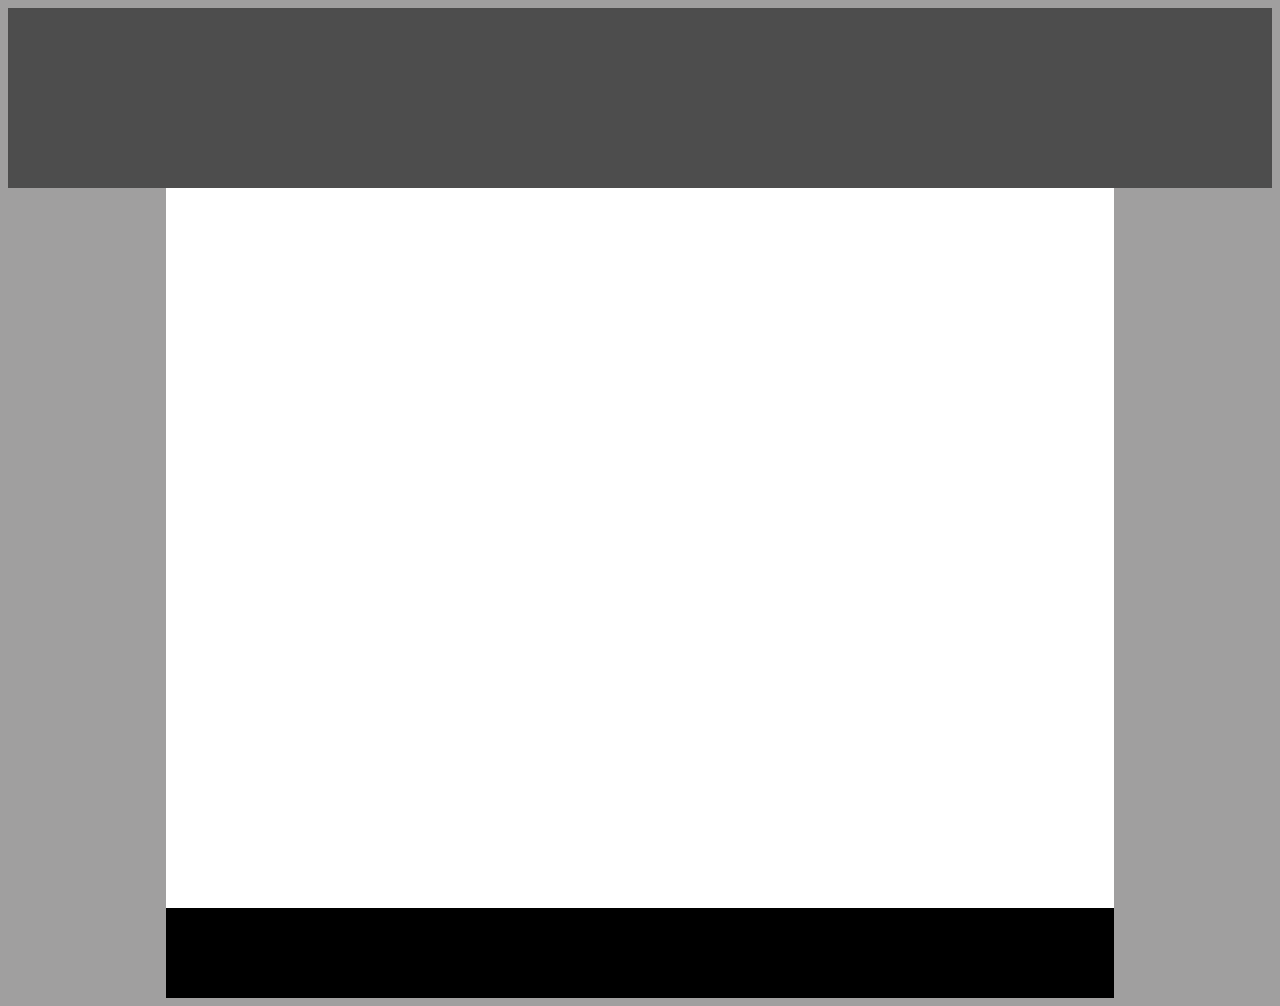
<file: first/index.html>
<!-- Put your HTML HERE, make sure to connect your index.css sheet -->
<!DOCTYPE html>
<html>
    <head>
        <title>first</title>
        <link rel = "stylesheet" href = "index.css"/>
    </head>
    <body>
        <div class = "header"></div>
        <div class = "main"></div>
        <div class = "footer"></div>
    </body>
</html>
</file>
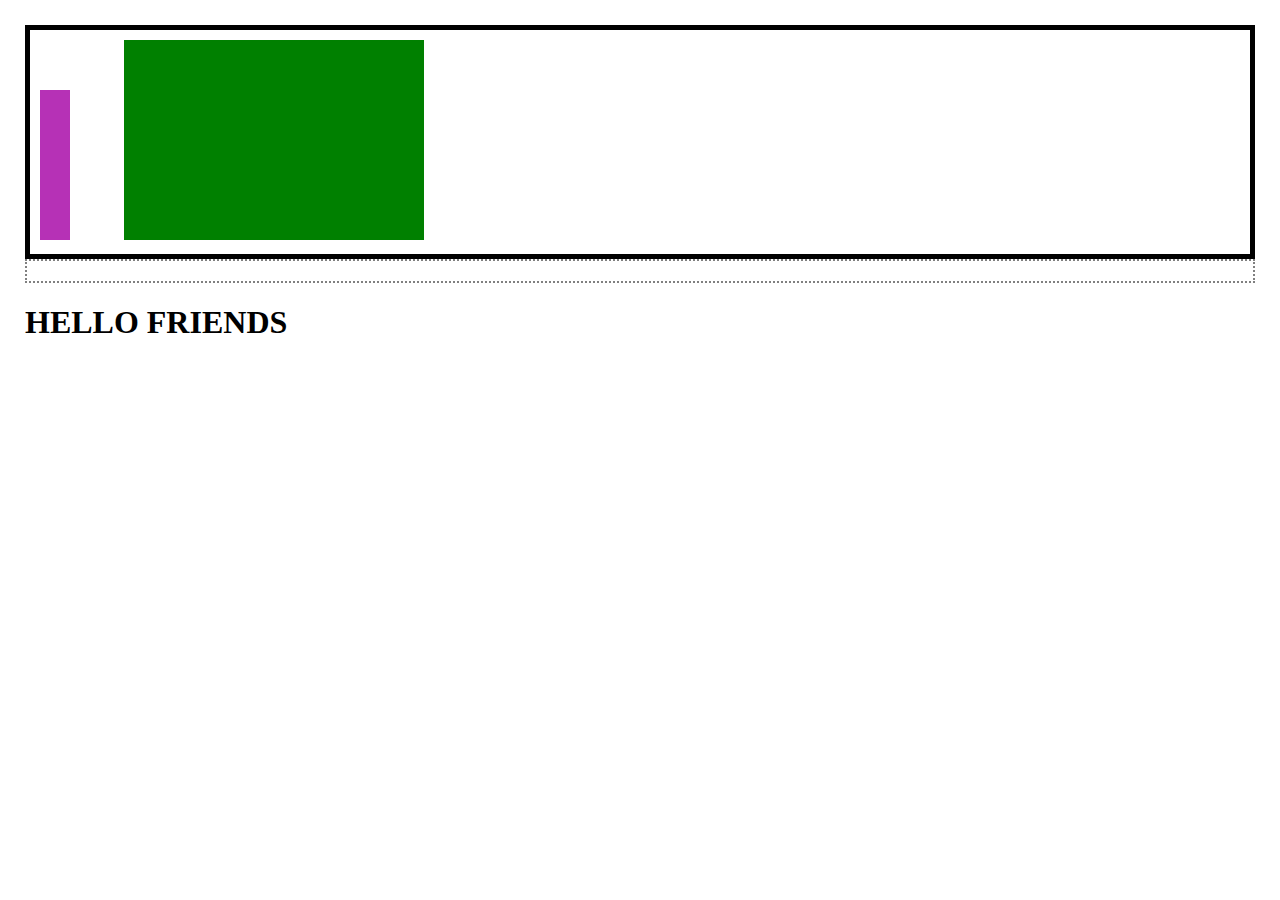
<file: second/index.html>
<!-- Put your HTML HERE, make sure to connect your index.css sheet -->
<!DOCTYPE html>
<html>
    <head>
        <title>second</title>
        <link rel="stylesheet" href="index.css"/>
    </head>
    <body>
        <div class = "container-one">
            <div class = "square-one"></div>
            <div class = "square-two"></div>
            <div class = "circle-one"></div>
        </div>
        <div class = "container-two">
            <div class = "box-shadow"></div>
        </div>
        <div class = "container-three">
            <h1>HELLO FRIENDS</h1>
        </div>
    </body>
</html>
</file>
<file: first/index.css>
body {
    background-color: rgb(160, 159, 159);
}
.header{
    background-color: rgb(77, 77, 77);
    margin: auto;
    width: 100%;
    height: 20vh;
}
.main{
    background-color: white;
    margin: auto;
    width: 75%;
    height: 80vh;
}
.footer{
    background-color: black;
    margin: auto;
    width: 75%;
    height: 10vh;
}
</file>
<file: second/index.css>
body {
    margin: 0;
    padding: 25px;
  }
  .container-one {
    width: 100%;
    border: 5px solid black;
    padding: 10px;
    box-sizing: border-box ;
  }
  .square-one {
      width: 30px;
      height: 150px;
      background-color: rgb(182, 49, 182);
      display: inline-block;
      margin-right: 50px;
  }
  .square-two {
      width: 300px;
      height: 200px;
      background-color: green;
      display: inline-block;  
  }
  .container-two {
      width: 100%;
      border: 2px dotted grey;
      padding: 10px;
      box-sizing: border-box;
  }
</file>
